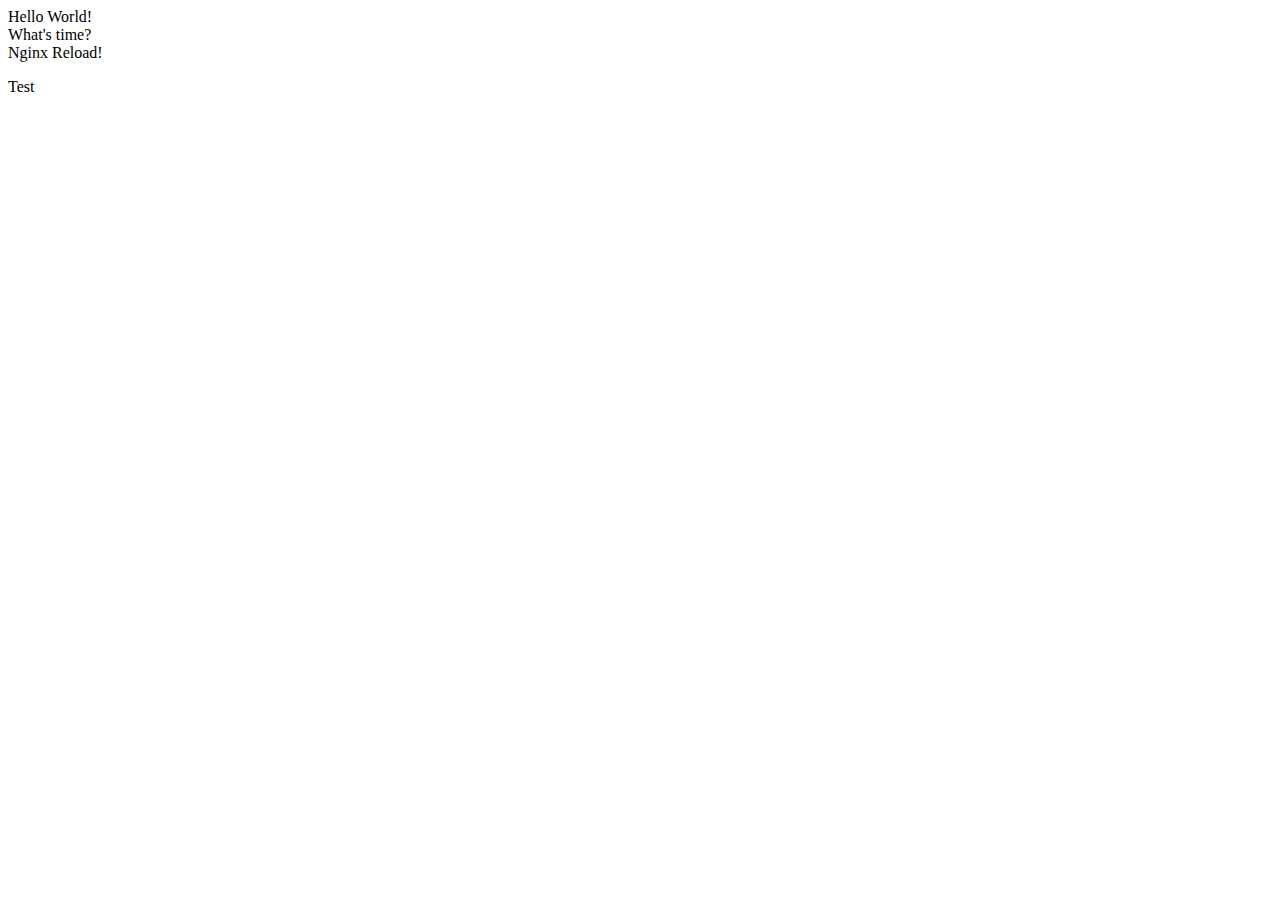
<file: pages/hello.html>
<!DOCTYPE html>
<html lang="en">
<head>
    <meta charset="UTF-8">
    <meta http-equiv="X-UA-Compatible" content="IE=edge">
    <meta name="viewport" content="width=device-width, initial-scale=1.0">
    <title>Hello</title>
</head>
<body>
    <div>Hello World!</div>
    <div>What's time?</div>
    <div>Nginx Reload!</div>

    <p>Test</p>

    <script type="text/javascript">
        console.log("Hello World!")
    </script>
</body>
</html>
</file>
